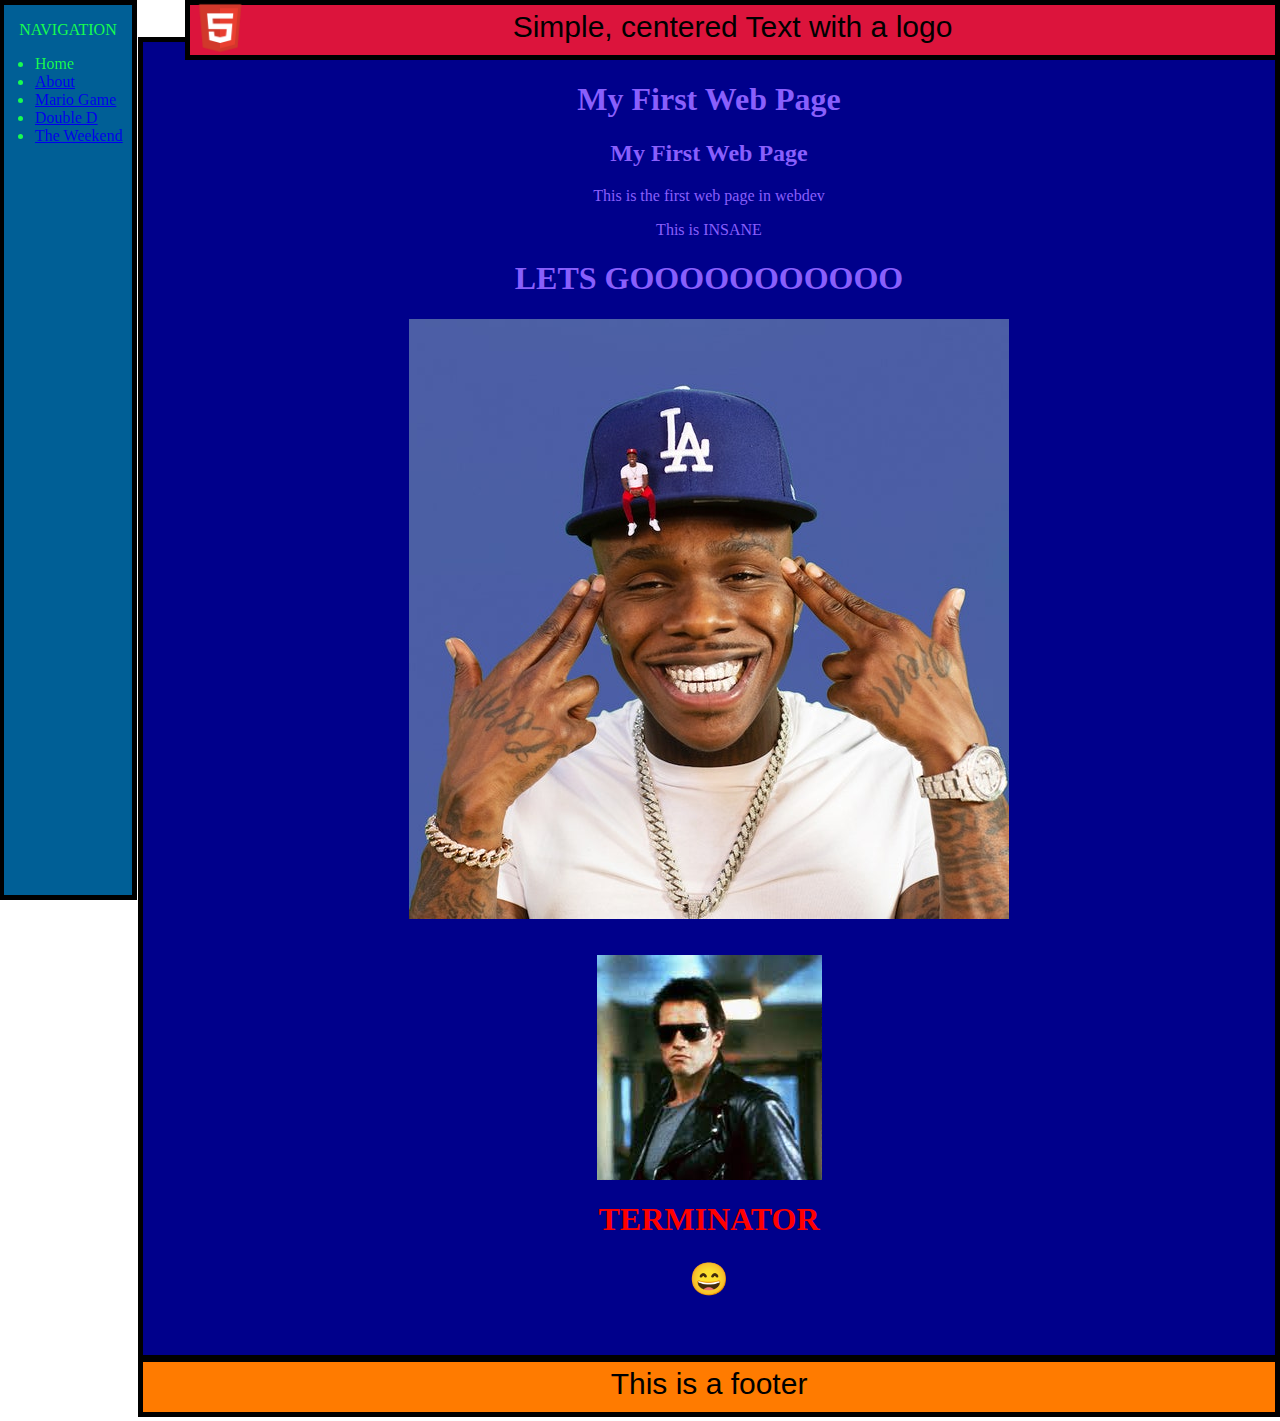
<file: First Website/index.html>
<html>
<head>
    <title>LETS GOO</title>
</head>
<div>
    <header style="background-color: crimson; font-family: Impact, Haettenschweiler, 'Arial Narrow Bold', sans-serif; border-style: solid; border-width: thick; margin: -22px; height: 50px; position: relative; width: auto; left: 199px; z-index: 2; top: 14px; margin-right: 191px;">
        <div style="position: relative; top: -25px;">
            <p style="text-align: center; font-size: 30px;">Simple, centered Text with a logo</p>
        </div>
        <div style="position: relative; top: -102px; left: 0px;">
            <img src="other-html-5-icon_52686.png" height="60">
        </div>
    </header>
</div>
<div>
    <aside style="background-color: rgb(0, 95, 150); width: 10%; border: black; border-style: solid; border-width: thick; margin: -9px; position: fixed; top: 9px; bottom: 9px; z-index: 2; font-family: fantasy; color: rgb(23, 252, 80); text-align: center;">
        <p>NAVIGATION</p>
        <ul>
            <li style=" position: relative; right: 10px;"><a style="position: fixed; left: 35px;">Home</a></li>
            <li style=" position: relative; right: 10px;"><a href="About.html" style="position: fixed; left: 35px;">About</a></li>
            <li style=" position: relative; right: 10px;"><a href="Mario.html" style="position: fixed; left: 35px;">Mario Game</a></li>
            <li style=" position: relative; right: 10px;"><a href="Double D.html" style="position: fixed; left: 35px;">Double D</a></li>
            <li style=" position: relative; right: 10px;"><a href="The Weekend.html" style="position: fixed; left: 35px;">The Weekend</a></li>
        </ul>
    </aside>
</div>
<main style="background-color: darkblue; position: relative; bottom: -60px; left: 130px; width: auto; border: black; border-style: solid; border-width: thick; top: 13; margin-right: 122px;">
    <center style="font-family: fantasy; color: rgb(137, 95, 252);">
        <br>
        <h1>My First Web Page</h1>
        <h2>My First Web Page</h2>
        <p>This is the first web page in webdev</p>
        <p>This is INSANE</p>
        <h1>LETS GOOOOOOOOOOO</h1>
        <img src="Dababy_BabyOnBaby.jpg">
        <br>
        <br>
        <br>
        <img src="Image.jpg" ">
        <br>
        <h1 style="color: red;">TERMINATOR</h1>
        <h1>&#128516</h1>
        <br>
        <br>
    </center>
</main>    
<footer style="background-color: rgb(255, 123, 0); font-family: Impact, Haettenschweiler, 'Arial Narrow Bold', sans-serif; border-style: solid; border-width: thick; width: auto; height: 50px; position: relative; top: 10px; left: 130px; z-index: 1; margin-right: 122px;">
    <p style="text-align: center; font-size: 30px; position: relative; bottom: 25px;">This is a footer</p>
</footer>

</html>
</file>
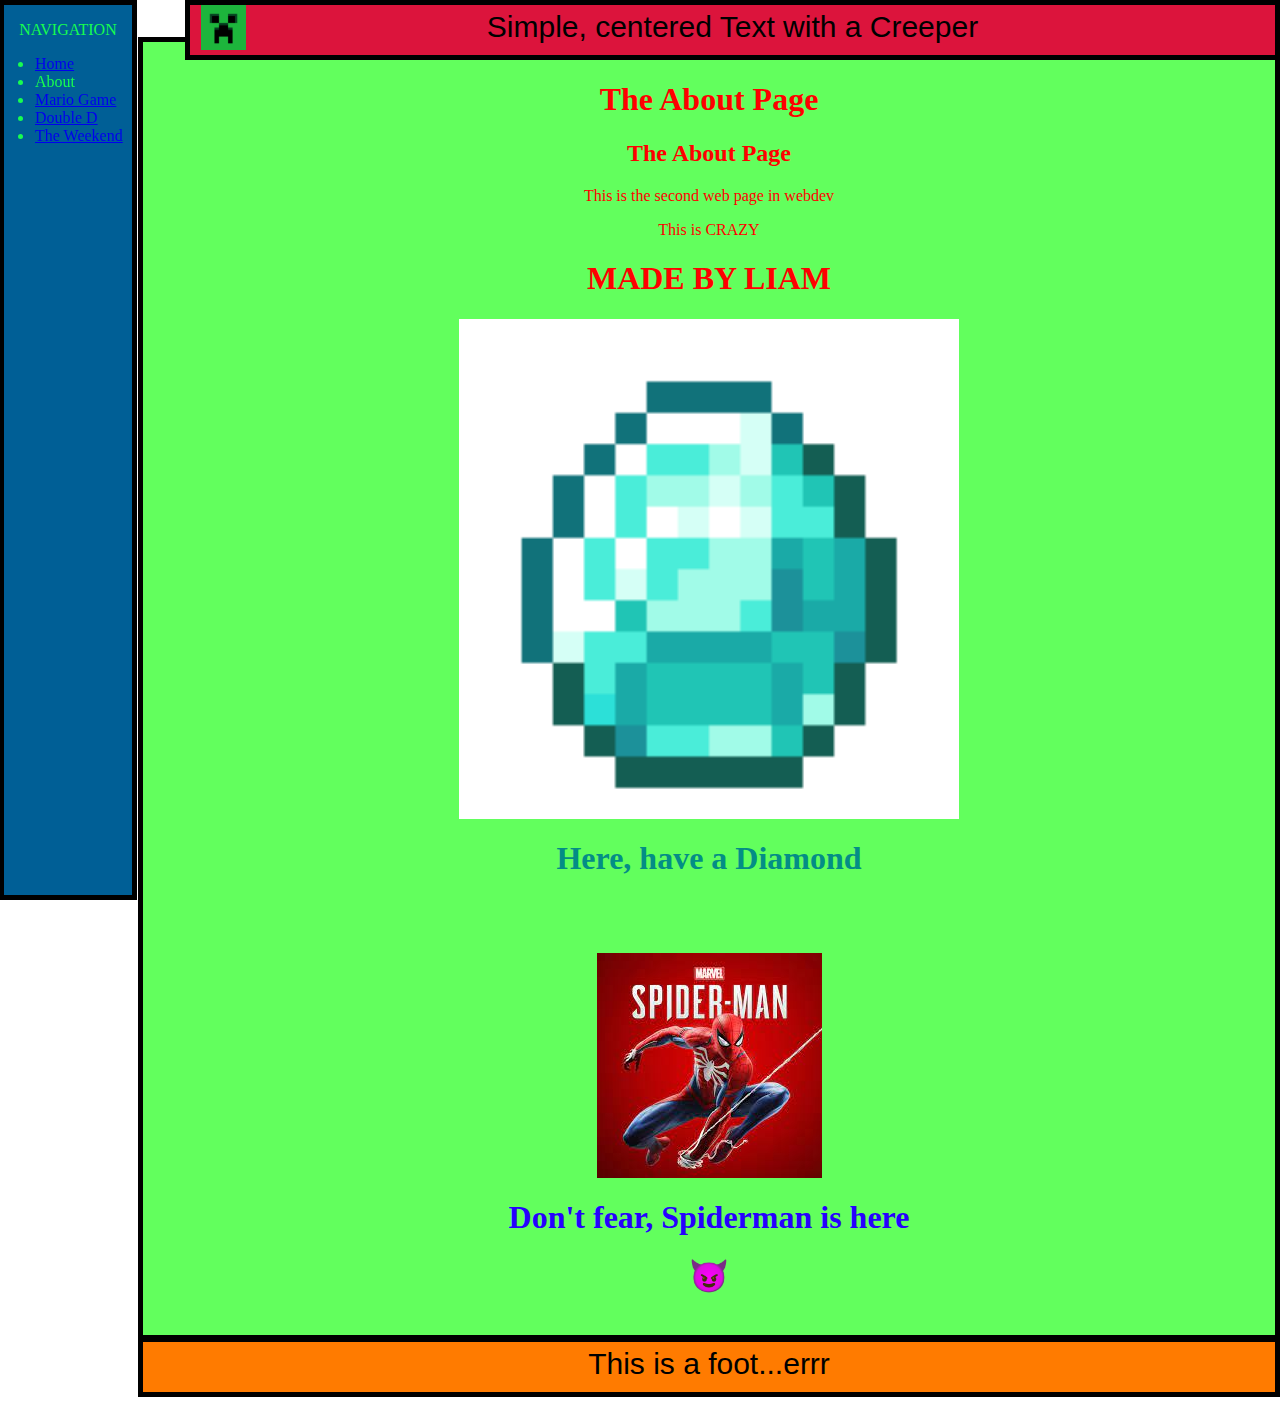
<file: First Website/About.html>
<html>
<head>
    <title>Creeper</title>
</head>
<div>
    <header style="background-color: crimson; font-family: Impact, Haettenschweiler, 'Arial Narrow Bold', sans-serif; border-style: solid; border-width: thick; margin: -22px; height: 50px; position: relative; width: auto; left: 199px; z-index: 2; top: 14px; margin-right: 191px;">
        <div style="position: relative; top: -25px;">
            <p style="text-align: center; font-size: 30px;">Simple, centered Text with a Creeper</p>
        </div>
        <img src="Creeperawwman.png" height="45" style="position: relative; left: 11px; top: -94px;">
    </header>
</div>
<div>
    <aside style="background-color: rgb(0, 95, 150); width: 10%; border: black; border-style: solid; border-width: thick; margin: -9px; position: fixed; top: 9px; bottom: 9px; z-index: 2; font-family: fantasy; color: rgb(23, 252, 80); text-align: center;">
        <p>NAVIGATION</p>
        <ul>
            <li style=" position: relative; right: 10px;"><a href="index.html" style="position: fixed; left: 35px;">Home</a></li>
            <li style=" position: relative; right: 10px;"><a style="position: fixed; left: 35px;">About</a></li>
            <li style=" position: relative; right: 10px;"><a href="Mario.html" style="position: fixed; left: 35px;">Mario Game</a></li>
            <li style=" position: relative; right: 10px;"><a href="Double D.html" style="position: fixed; left: 35px;">Double D</a></li>
            <li style=" position: relative; right: 10px;"><a href="The Weekend.html" style="position: fixed; left: 35px;">The Weekend</a></li>
        </ul>
    </aside>
</div>
<main style="background-color: rgb(98, 255, 93); position: relative; bottom: -60px; left: 130px; width: auto; border: black; border-style: solid; border-width: thick; top: 13; margin-right: 122px;">
    <center style="font-family: fantasy; color: rgb(255, 0, 0);">
        <br>
        <h1>The About Page</h1>
        <h2>The About Page</h2>
        <p>This is the second web page in webdev</p>
        <p>This is CRAZY</p>
        <h1>MADE BY LIAM</h1>
        <img src="Diamond.png" height="500">
        <h1 style="color: rgb(3, 141, 134);">Here, have a Diamond</h1>
        <br>
        <br>
        <br>
        <img src="The Spider is Coming.jpg" ">
        <br>
        <h1 style="color: rgb(38, 0, 255);">Don't fear, Spiderman is here</h1>
        <h1>&#128520</h1>
        <br>
    </center>
</main>    
<footer style="background-color: rgb(255, 123, 0); font-family: Impact, Haettenschweiler, 'Arial Narrow Bold', sans-serif; border-style: solid; border-width: thick; width: auto; height: 50px; position: relative; top: 10px; left: 130px; z-index: 1; margin-right: 122px;">
    <p style="text-align: center; font-size: 30px; position: relative; bottom: 25px;">This is a foot...errr</p>
</footer>
</html>
</file>
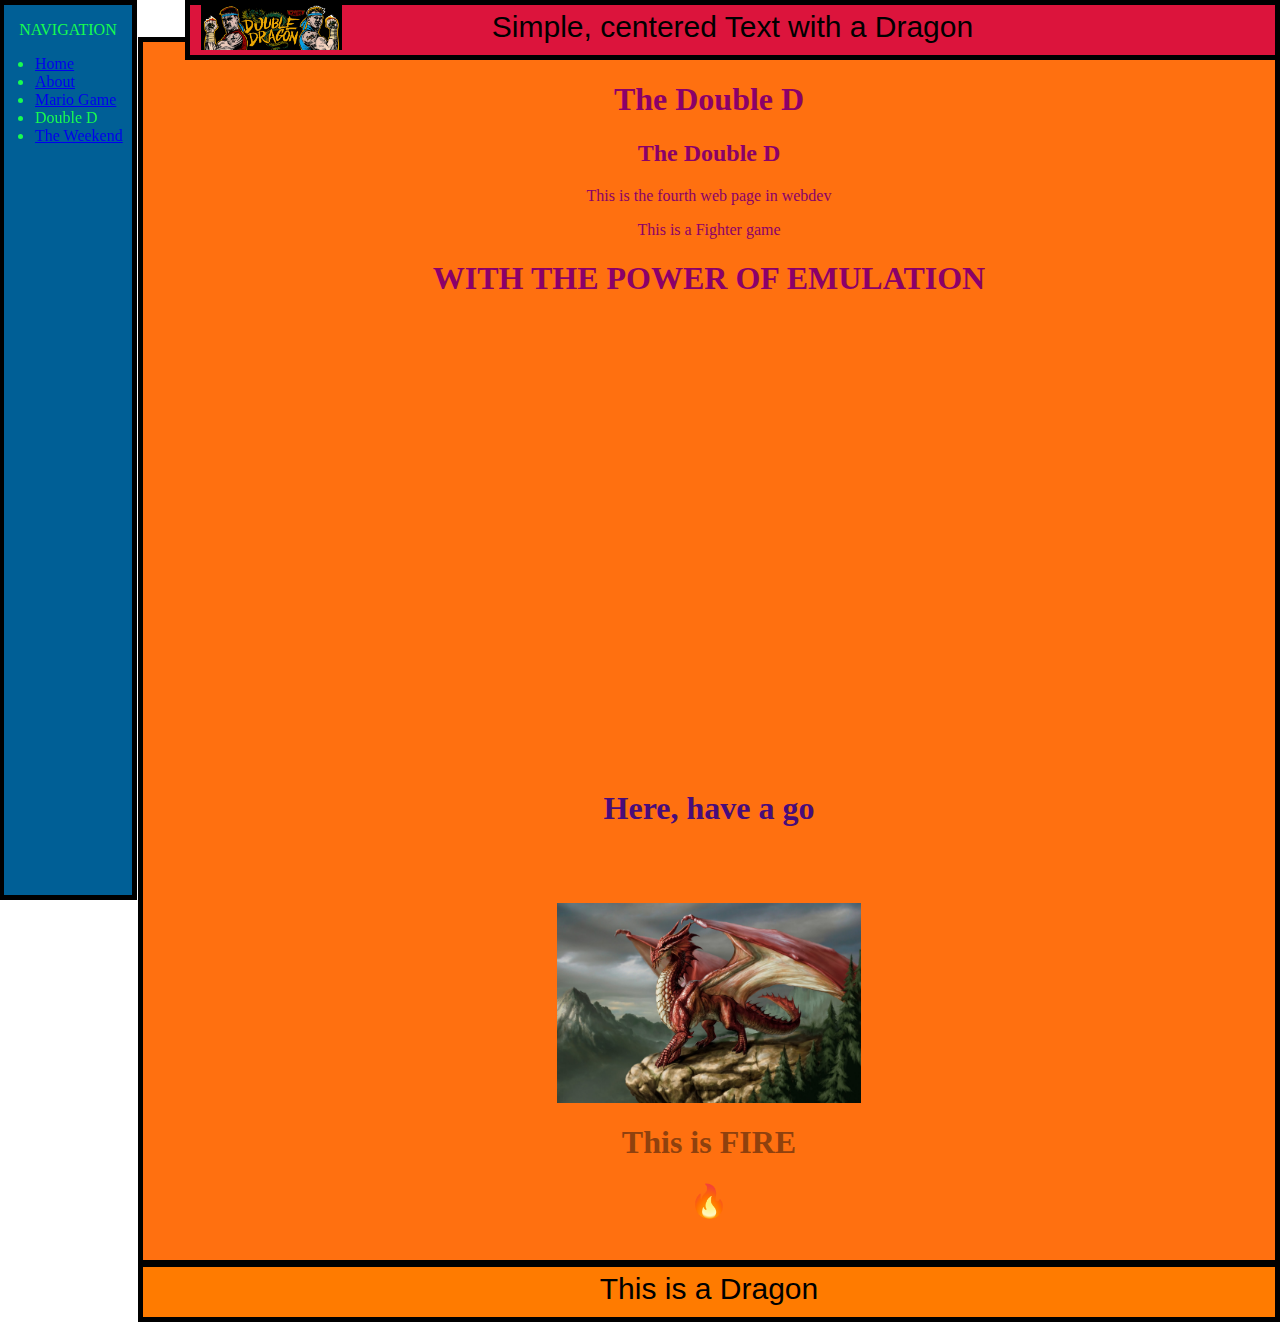
<file: First Website/Double D.html>
<html>
<head>
    <title>Double D</title>
</head>
<div>
    <header style="background-color: crimson; font-family: Impact, Haettenschweiler, 'Arial Narrow Bold', sans-serif; border-style: solid; border-width: thick; margin: -22px; height: 50px; position: relative; width: auto; left: 199px; z-index: 2; top: 14px; margin-right: 191px;">
        <div style="position: relative; top: -25px;">
            <p style="text-align: center; font-size: 30px;">Simple, centered Text with a Dragon</p>
        </div>
        <img src="The Dragonn.jpg" height="45" style="position: relative; left: 11px; top: -94px;">
    </header>
    
</div>
<div>
    <aside style="background-color: rgb(0, 95, 150); width: 10%; border: black; border-style: solid; border-width: thick; margin: -9px; position: fixed; top: 9px; bottom: 9px; z-index: 2; font-family: fantasy; color: rgb(23, 252, 80); text-align: center;">
        <p>NAVIGATION</p>
        <ul>
            <li style=" position: relative; right: 10px;"><a href="index.html" style="position: fixed; left: 35px;">Home</a></li>
            <li style=" position: relative; right: 10px;"><a href="About.html" style="position: fixed; left: 35px;">About</a></li>
            <li style=" position: relative; right: 10px;"><a href="Mario.html" style="position: fixed; left: 35px;">Mario Game</a></li>
            <li style=" position: relative; right: 10px;"><a style="position: fixed; left: 35px;">Double D</a></li>
            <li style=" position: relative; right: 10px;"><a href="The Weekend.html" style="position: fixed; left: 35px;">The Weekend</a></li>
        </ul>
    </aside>
</div>
<main style="background-color: rgb(255, 112, 16); position: relative; bottom: -60px; left: 130px; width: auto; border: black; border-style: solid; border-width: thick; top: 13; margin-right: 122px;">
    <center style="font-family: fantasy; color: rgb(139, 0, 105);">
        <br>
        <h1>The Double D</h1>
        <h2>The Double D</h2>
        <p>This is the fourth web page in webdev</p>
        <p>This is a Fighter game</p>
        <h1>WITH THE POWER OF EMULATION</h1>
        <iframe src="https://www.retrogames.cc/embed/8330-double-dragon-us-set-2.html" width="600" height="450" frameborder="no" allowfullscreen="true" webkitallowfullscreen="true" mozallowfullscreen="true" scrolling="no"></iframe>
        <h1 style="color: rgb(72, 12, 122);">Here, have a go</h1>
        <br>
        <br>
        <br>
        <img src="DragonRed.jpg" style="height: 200px;">
        <br>
        <h1 style="color: rgb(143, 65, 14);">This is FIRE</h1>
        <h1>&#128293</h1>
        <br>
    </center>
</main>    
<footer style="background-color: rgb(255, 123, 0); font-family: Impact, Haettenschweiler, 'Arial Narrow Bold', sans-serif; border-style: solid; border-width: thick; width: auto; height: 50px; position: relative; top: 10px; left: 130px; z-index: 1; margin-right: 122px;">
    <p style="text-align: center; font-size: 30px; position: relative; bottom: 25px;">This is a Dragon</p>
</footer>

</html>
</file>
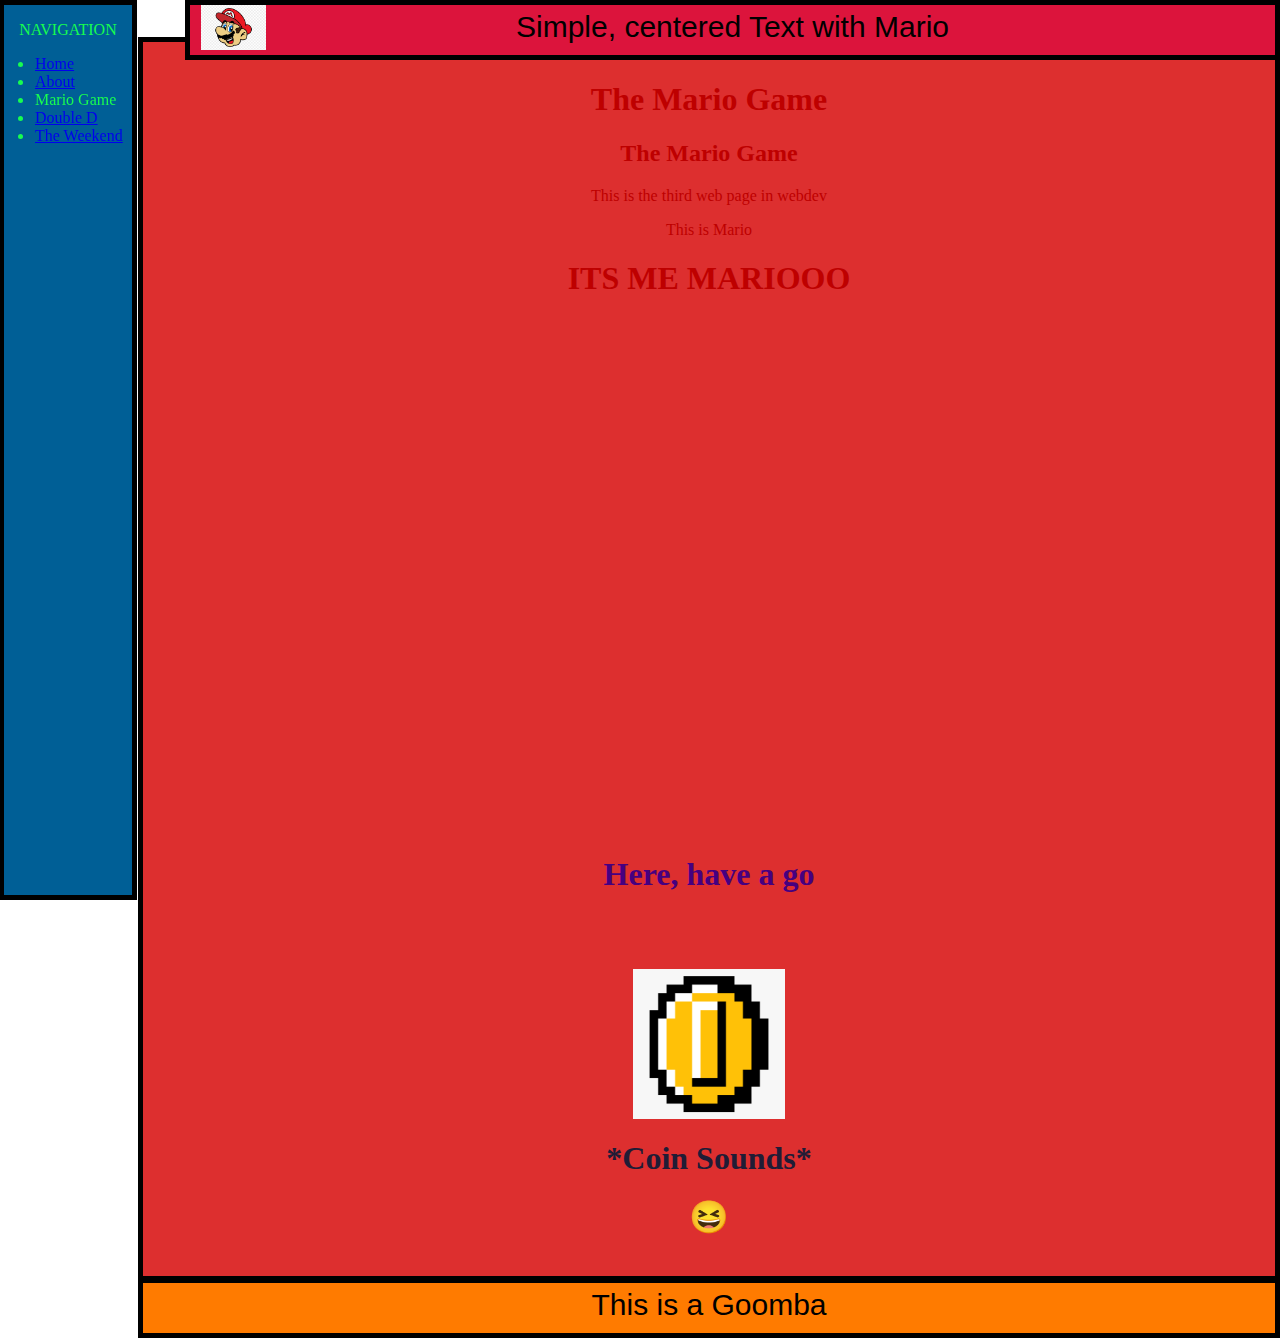
<file: First Website/Mario.html>
<html>
<head>
    <title>Its me Mario</title>
</head>
<div>
    <header style="background-color: crimson; font-family: Impact, Haettenschweiler, 'Arial Narrow Bold', sans-serif; border-style: solid; border-width: thick; margin: -22px; height: 50px; position: relative; width: auto; left: 199px; z-index: 2; top: 14px; margin-right: 191px;">
        <div style="position: relative; top: -25px;">
            <p style="text-align: center; font-size: 30px;">Simple, centered Text with Mario</p>
        </div>
        <img src="Mario Clipart.png" height="45" style="position: relative; left: 11px; top: -94px;">
    </header>
    
</div>
<div>
    <aside style="background-color: rgb(0, 95, 150); width: 10%; border: black; border-style: solid; border-width: thick; margin: -9px; position: fixed; top: 9px; bottom: 9px; z-index: 2; font-family: fantasy; color: rgb(23, 252, 80); text-align: center;">
        <p>NAVIGATION</p>
        <ul>
            <li style=" position: relative; right: 10px;"><a href="index.html" style="position: fixed; left: 35px;">Home</a></li>
            <li style=" position: relative; right: 10px;"><a href="About.html" style="position: fixed; left: 35px;">About</a></li>
            <li style=" position: relative; right: 10px;"><a style="position: fixed; left: 35px;">Mario Game</a></li>
            <li style=" position: relative; right: 10px;"><a href="Double D.html" style="position: fixed; left: 35px;">Double D</a></li>
            <li style=" position: relative; right: 10px;"><a href="The Weekend.html" style="position: fixed; left: 35px;">The Weekend</a></li>
        </ul>
    </aside>
</div>
<main style="background-color: rgb(221, 47, 47); position: relative; bottom: -60px; left: 130px; width: auto; border: black; border-style: solid; border-width: thick; top: 13; margin-right: 122px;">
    <center style="font-family: fantasy; color: rgb(190, 0, 0);">
        <br>
        <h1>The Mario Game</h1>
        <h2>The Mario Game</h2>
        <p>This is the third web page in webdev</p>
        <p>This is Mario</p>
        <h1>ITS ME MARIOOO</h1>
        <iframe src="https://funhtml5games.com?embed=mario" style="width:670px;height:516px;border:none;" frameborder="0" scrolling="no"></iframe>
        <h1 style="color: rgb(70, 0, 128);">Here, have a go</h1>
        <br>
        <br>
        <br>
        <img src="Mario Coin.png" style="height: 150px;">
        <br>
        <h1 style="color: rgb(32, 28, 54);">*Coin Sounds*</h1>
        <h1>&#128518</h1>
        <br>
    </center>
</main>    
<footer style="background-color: rgb(255, 123, 0); font-family: Impact, Haettenschweiler, 'Arial Narrow Bold', sans-serif; border-style: solid; border-width: thick; width: auto; height: 50px; position: relative; top: 10px; left: 130px; z-index: 1; margin-right: 122px;">
    <p style="text-align: center; font-size: 30px; position: relative; bottom: 25px;">This is a Goomba</p>
</footer>

</html>
</file>
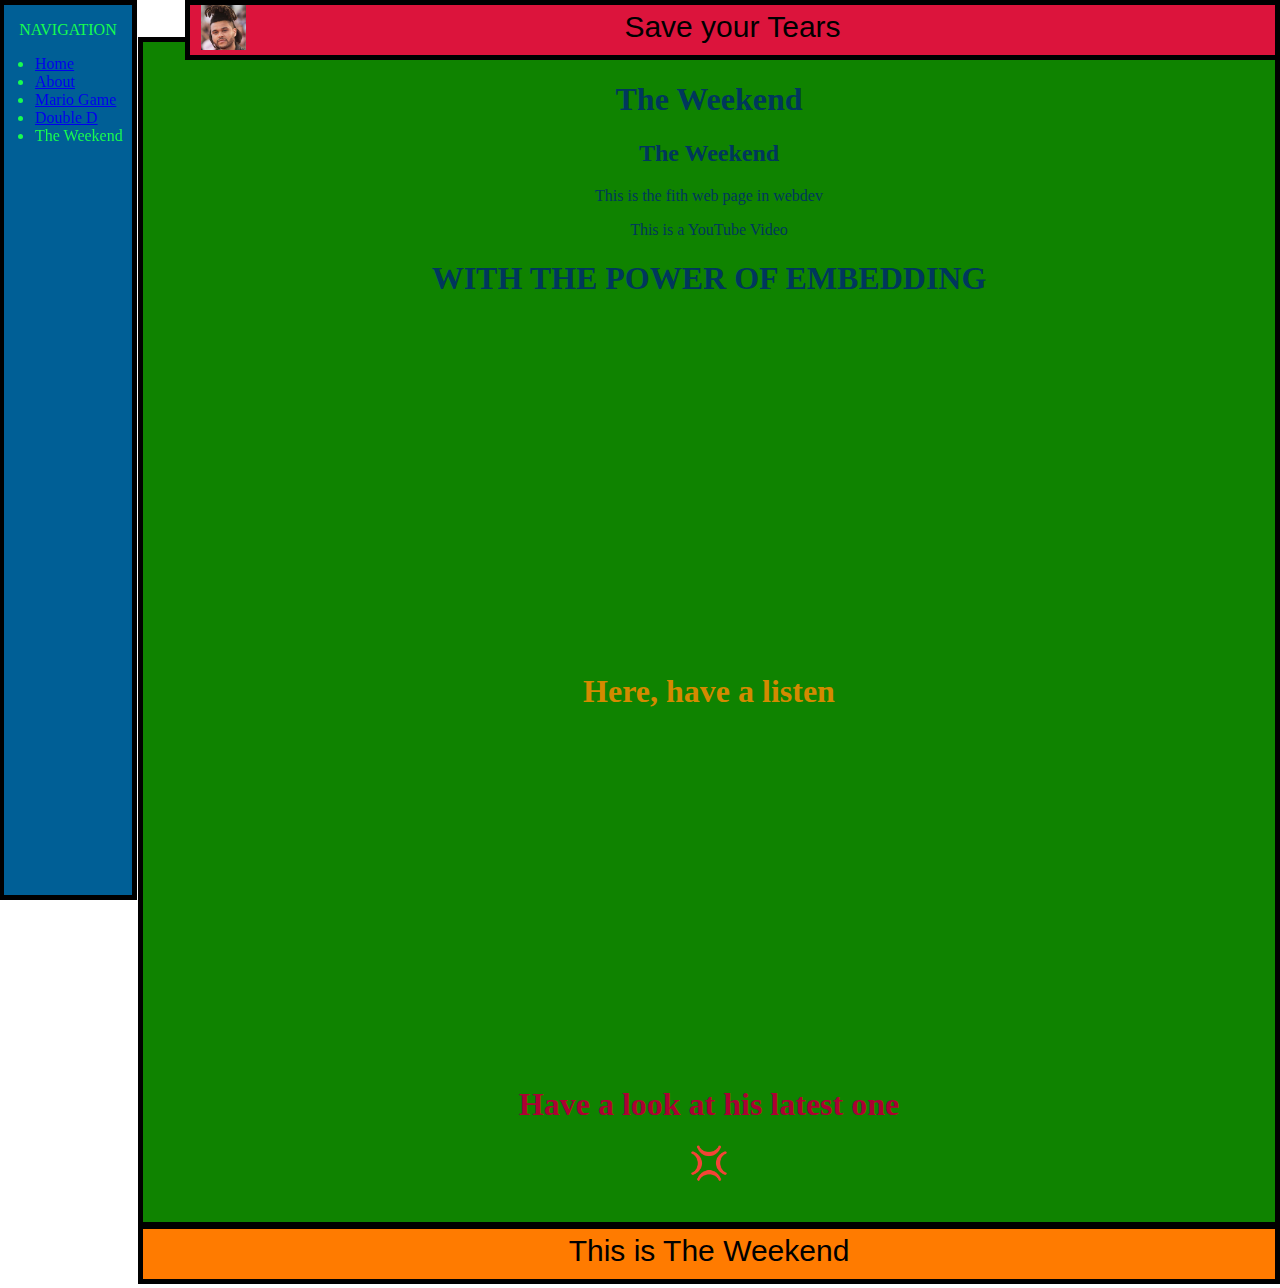
<file: First Website/The Weekend.html>
<html>
<head>
    <title>The Weekend</title>
</head>
<div>
    <header style="background-color: crimson; font-family: Impact, Haettenschweiler, 'Arial Narrow Bold', sans-serif; border-style: solid; border-width: thick; margin: -22px; height: 50px; position: relative; width: auto; left: 199px; z-index: 2; top: 14px; margin-right: 191px;">
        <div style="position: relative; top: -25px;">
            <p style="text-align: center; font-size: 30px;">Save your Tears</p>
        </div>
        <img src="The week-end.jpg" height="45" style="position: relative; left: 11px; top: -94px;">
    </header>
</div>
<div>
    <aside style="background-color: rgb(0, 95, 150); width: 10%; border: black; border-style: solid; border-width: thick; margin: -9px; position: fixed; top: 9px; bottom: 9px; z-index: 2; font-family: fantasy; color: rgb(23, 252, 80); text-align: center;">
        <p>NAVIGATION</p>
        <ul>
            <li style=" position: relative; right: 10px;"><a href="index.html" style="position: fixed; left: 35px;">Home</a></li>
            <li style=" position: relative; right: 10px;"><a href="About.html" style="position: fixed; left: 35px;">About</a></li>
            <li style=" position: relative; right: 10px;"><a href="Mario.html" style="position: fixed; left: 35px;">Mario Game</a></li>
            <li style=" position: relative; right: 10px;"><a href="Double D.html" style="position: fixed; left: 35px;">Double D</a></li>
            <li style=" position: relative; right: 10px;"><a style="position: fixed; left: 35px;">The Weekend</a></li>
        </ul>
    </aside>
</div>
<main style="background-color: rgb(15, 131, 0); position: relative; bottom: -60px; left: 130px; width: auto; border: black; border-style: solid; border-width: thick; top: 13; margin-right: 122px;">
    <center style="font-family: fantasy; color: rgb(0, 55, 92);">
        <br>
        <h1>The Weekend</h1>
        <h2>The Weekend</h2>
        <p>This is the fith web page in webdev</p>
        <p>This is a YouTube Video</p>
        <h1>WITH THE POWER OF EMBEDDING</h1>
        <iframe width="560" height="315" src="https://www.youtube.com/embed/fHI8X4OXluQ" title="YouTube video player" frameborder="0" allow="accelerometer; autoplay; clipboard-write; encrypted-media; gyroscope; picture-in-picture" allowfullscreen></iframe>
        <br>
        <br>
        <h1 style="color: rgb(212, 138, 0);">Here, have a listen</h1>
        <br>
        <iframe width="560" height="315" src="https://www.youtube.com/embed/u6lihZAcy4s" title="YouTube video player" frameborder="0" allow="accelerometer; autoplay; clipboard-write; encrypted-media; gyroscope; picture-in-picture" allowfullscreen></iframe>
        <br>
        <h1 style="color: rgb(172, 0, 51);">Have a look at his latest one</h1>
        <h1>&#128162</h1>
        <br>
    </center>
</main>    
<footer style="background-color: rgb(255, 123, 0); font-family: Impact, Haettenschweiler, 'Arial Narrow Bold', sans-serif; border-style: solid; border-width: thick; width: auto; height: 50px; position: relative; top: 10px; left: 130px; z-index: 1; margin-right: 122px;">
    <p style="text-align: center; font-size: 30px; position: relative; bottom: 25px;">This is The Weekend</p>
</footer>

</html>
</file>
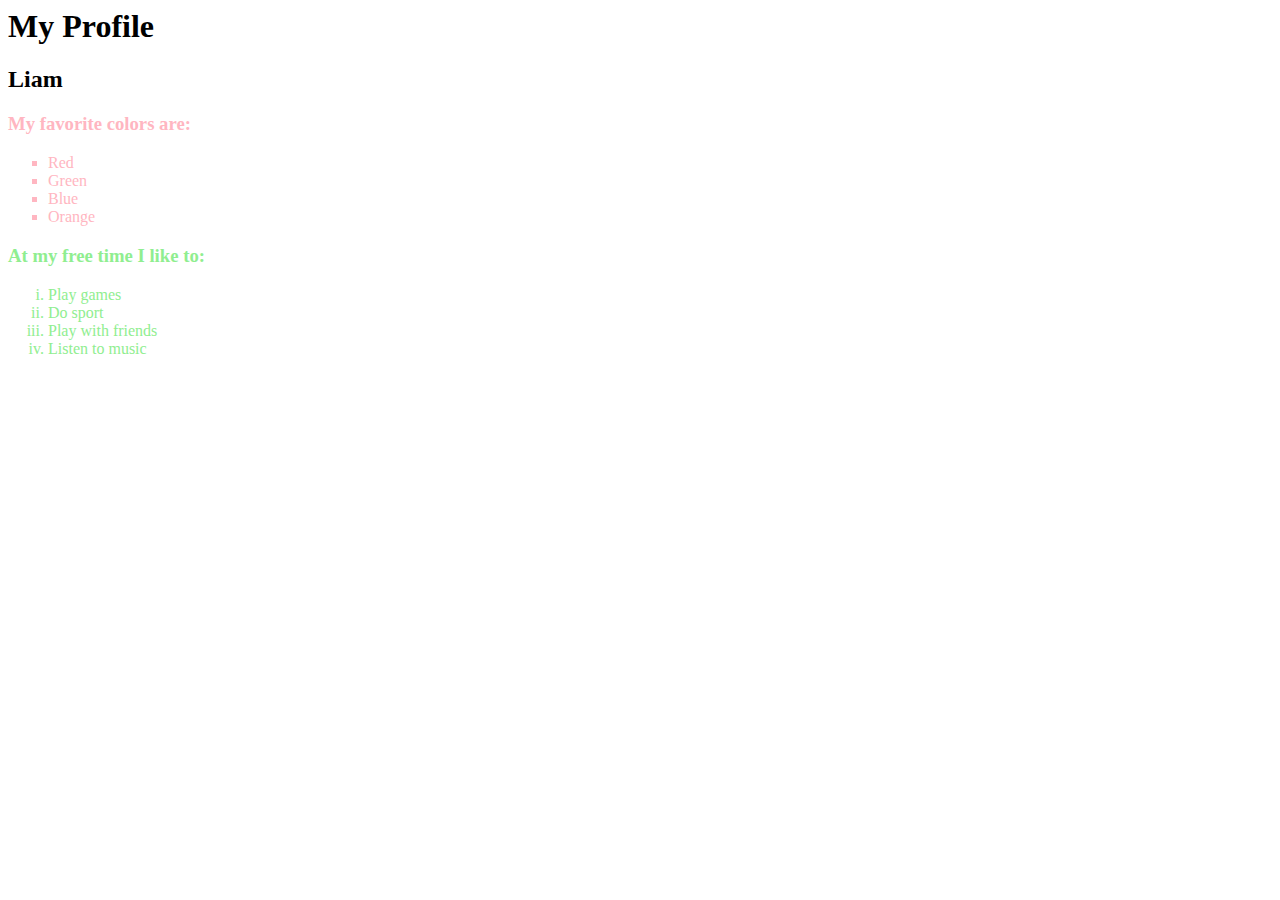
<file: Lists/List.html>
<html>
    <body>
        <h1>My Profile</h1>
        <h2>Liam</h2>
        <div style="color: lightpink;">
        <h3>My favorite colors are:</h3>
        <ul type='square'>
            <li>Red</li>
            <li>Green</li>
            <li>Blue</li>
            <li>Orange</li>
        </ul>
        </div>
        <div style="color: lightgreen;">
        <h3>At my free time I like to:</h3>
        <ol type="i">
            <li>Play games</li>
            <li>Do sport</li>
            <li>Play with friends</li>
            <li>Listen to music</li>
        </ol>
        </div>
    </body>
</html>
</file>
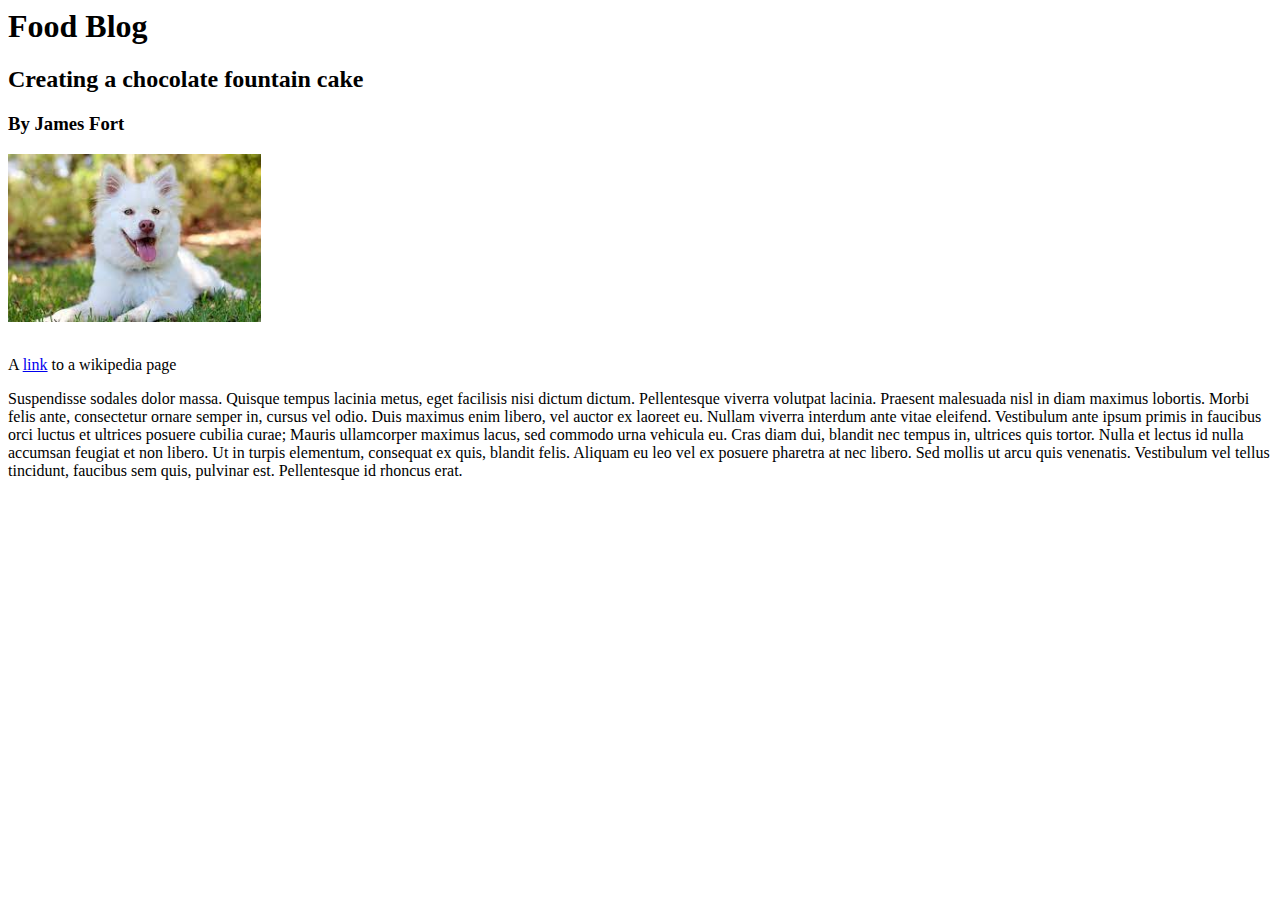
<file: Seperate/new.html>
<html>
<head>

</head>

<body>
<h1 id="Title">Food Blog</h1>
<h2>Creating a chocolate fountain cake</h2>
<h3>By James Fort</h3>
<img src="Dog.jpg" alt="A Dog" style="position: relative; width: 20%;">
<br>
<br>

<p>A <a href="https://en.wikipedia.org/wiki/Dog">link</a> to a wikipedia page</p>
<!-- <a href="https://www.google.co.uk/">This is a link to google</a>  -->
<p>Suspendisse sodales dolor massa. Quisque tempus lacinia metus, eget facilisis nisi dictum dictum. 
    Pellentesque viverra volutpat lacinia. Praesent malesuada nisl in diam maximus lobortis. Morbi felis ante, 
    consectetur ornare semper in, cursus vel odio. Duis maximus enim libero, vel auctor ex laoreet eu. Nullam viverra interdum ante vitae eleifend. 
    Vestibulum ante ipsum primis in faucibus orci luctus et ultrices posuere cubilia curae; Mauris ullamcorper maximus lacus, sed commodo urna vehicula eu. 
    Cras diam dui, blandit nec tempus in, ultrices quis tortor. Nulla et lectus id nulla accumsan feugiat et non libero. 
    Ut in turpis elementum, consequat ex quis, blandit felis. Aliquam eu leo vel ex posuere pharetra at nec libero. Sed mollis ut arcu quis venenatis. 
    Vestibulum vel tellus tincidunt, faucibus sem quis, pulvinar est. Pellentesque id rhoncus erat.</p>
</body>

</html>
</file>
